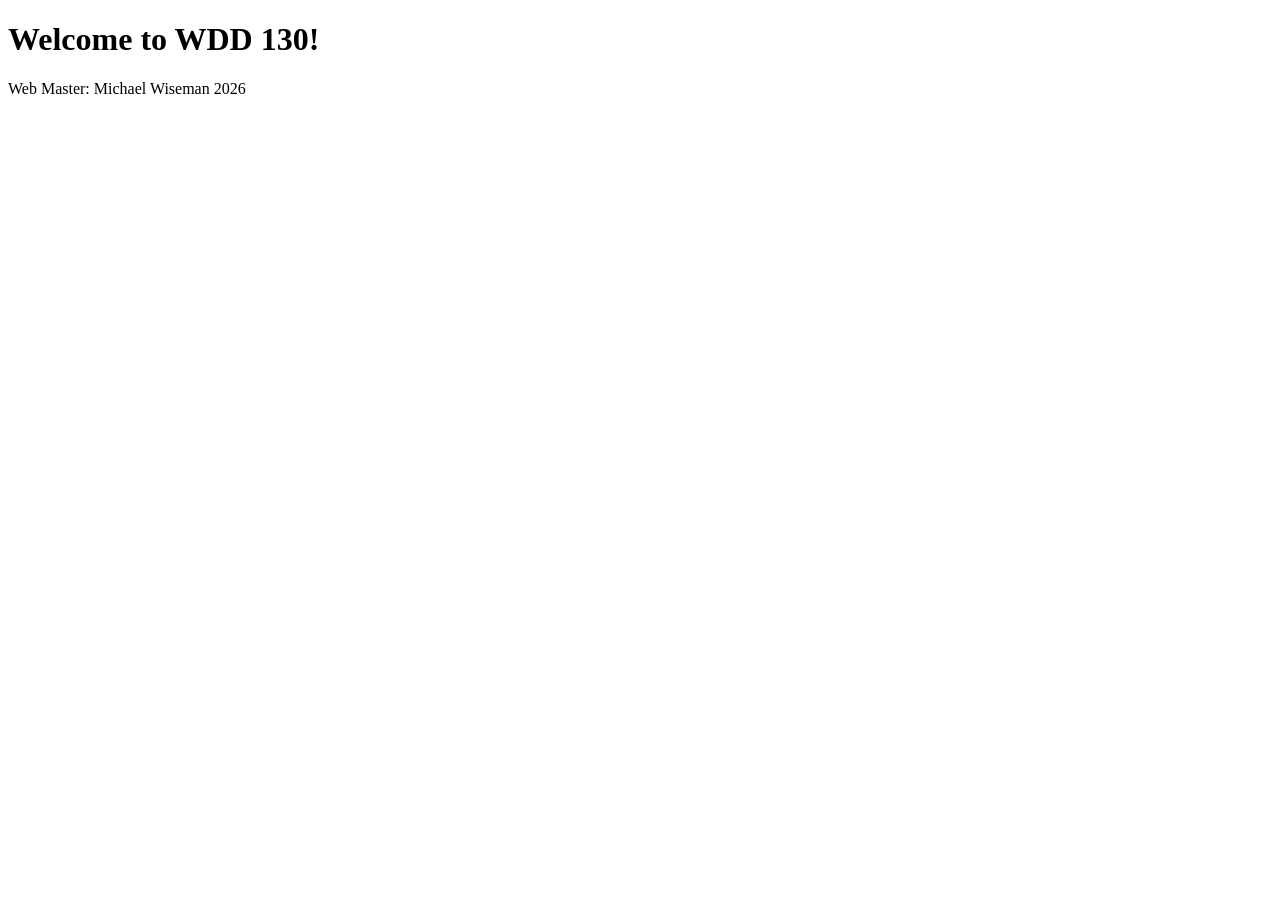
<file: index.html>
<!DOCTYPE html>
<html>
    <head>
        <meta charset="utf-8">
        <title>WDD 130 Corse Work</title>
    </head>
    <body>
        <header>
            <h1>Welcome to WDD 130!</h1>

        </header>
        <nav>

        </nav>
        <main>

        </main>
        <footer>
            <p>Web Master: Michael Wiseman 2026</p>

        </footer>
    </body>
</html>
</file>
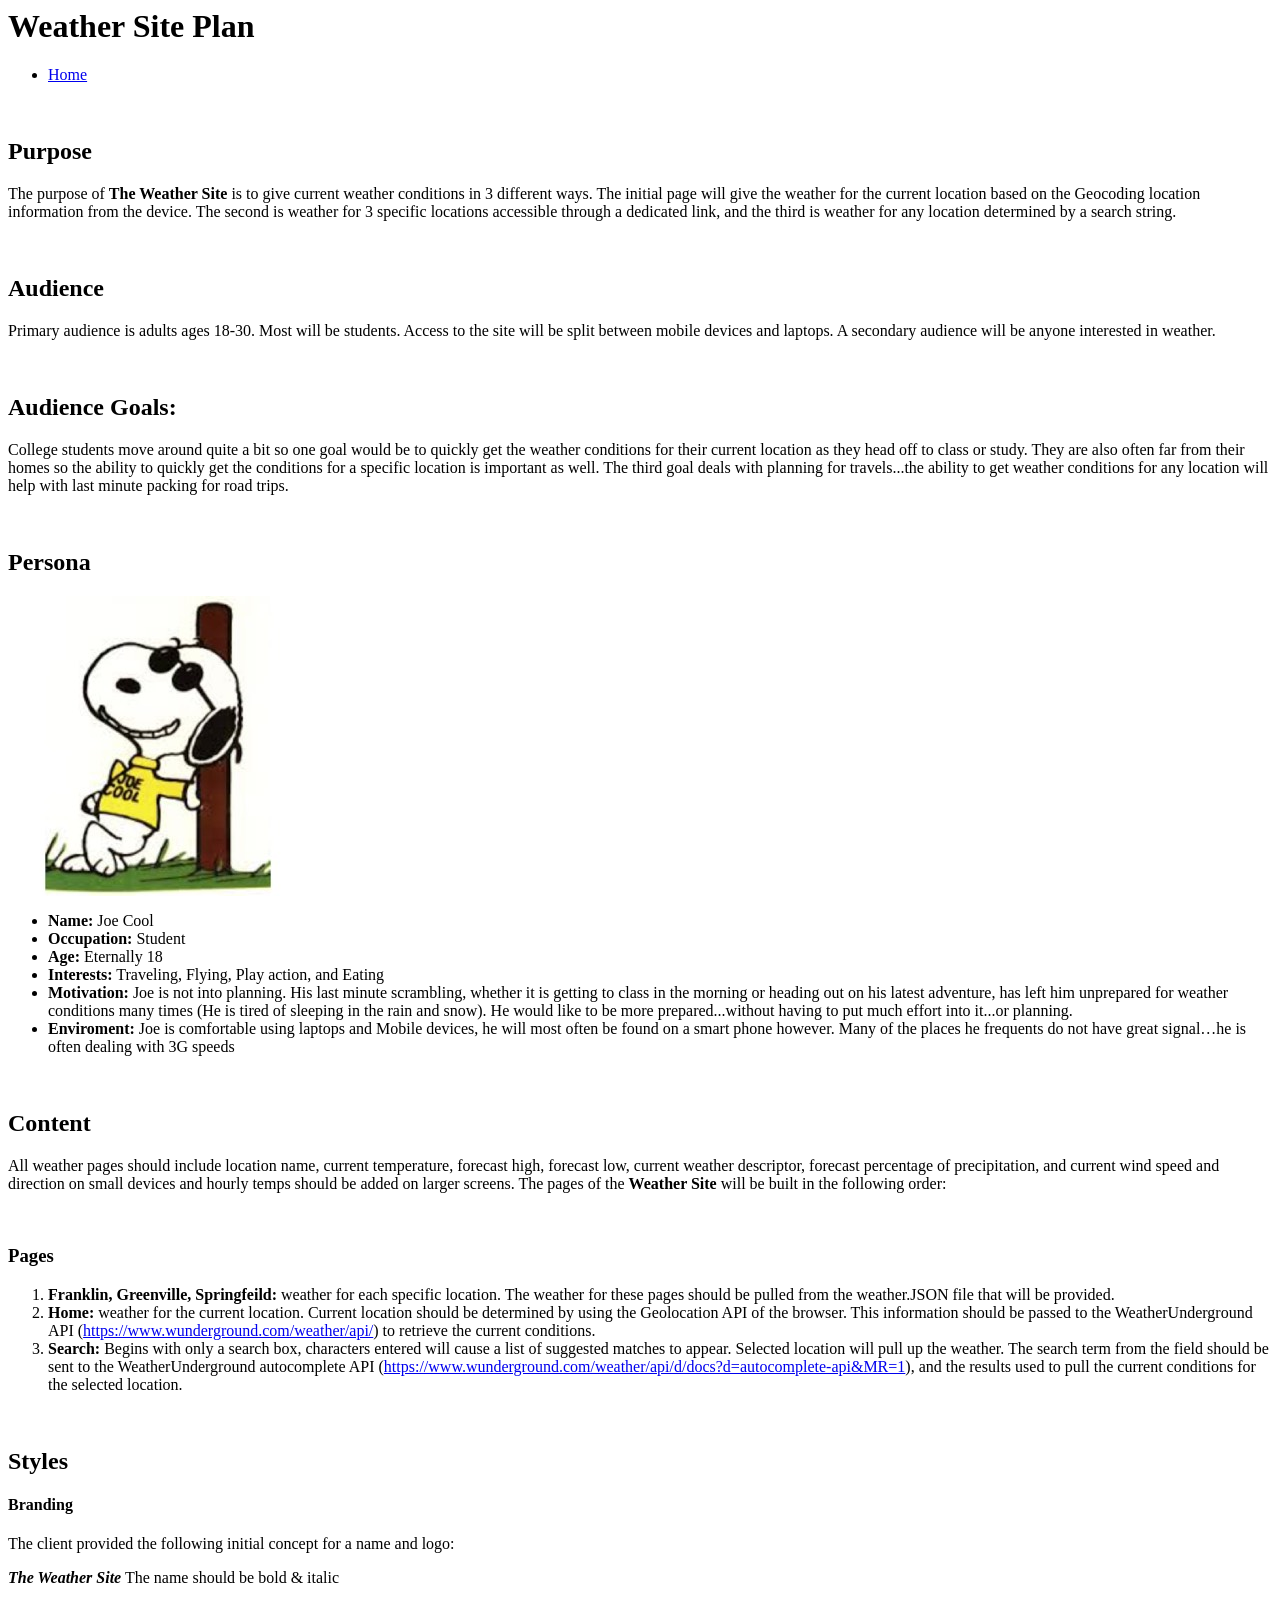
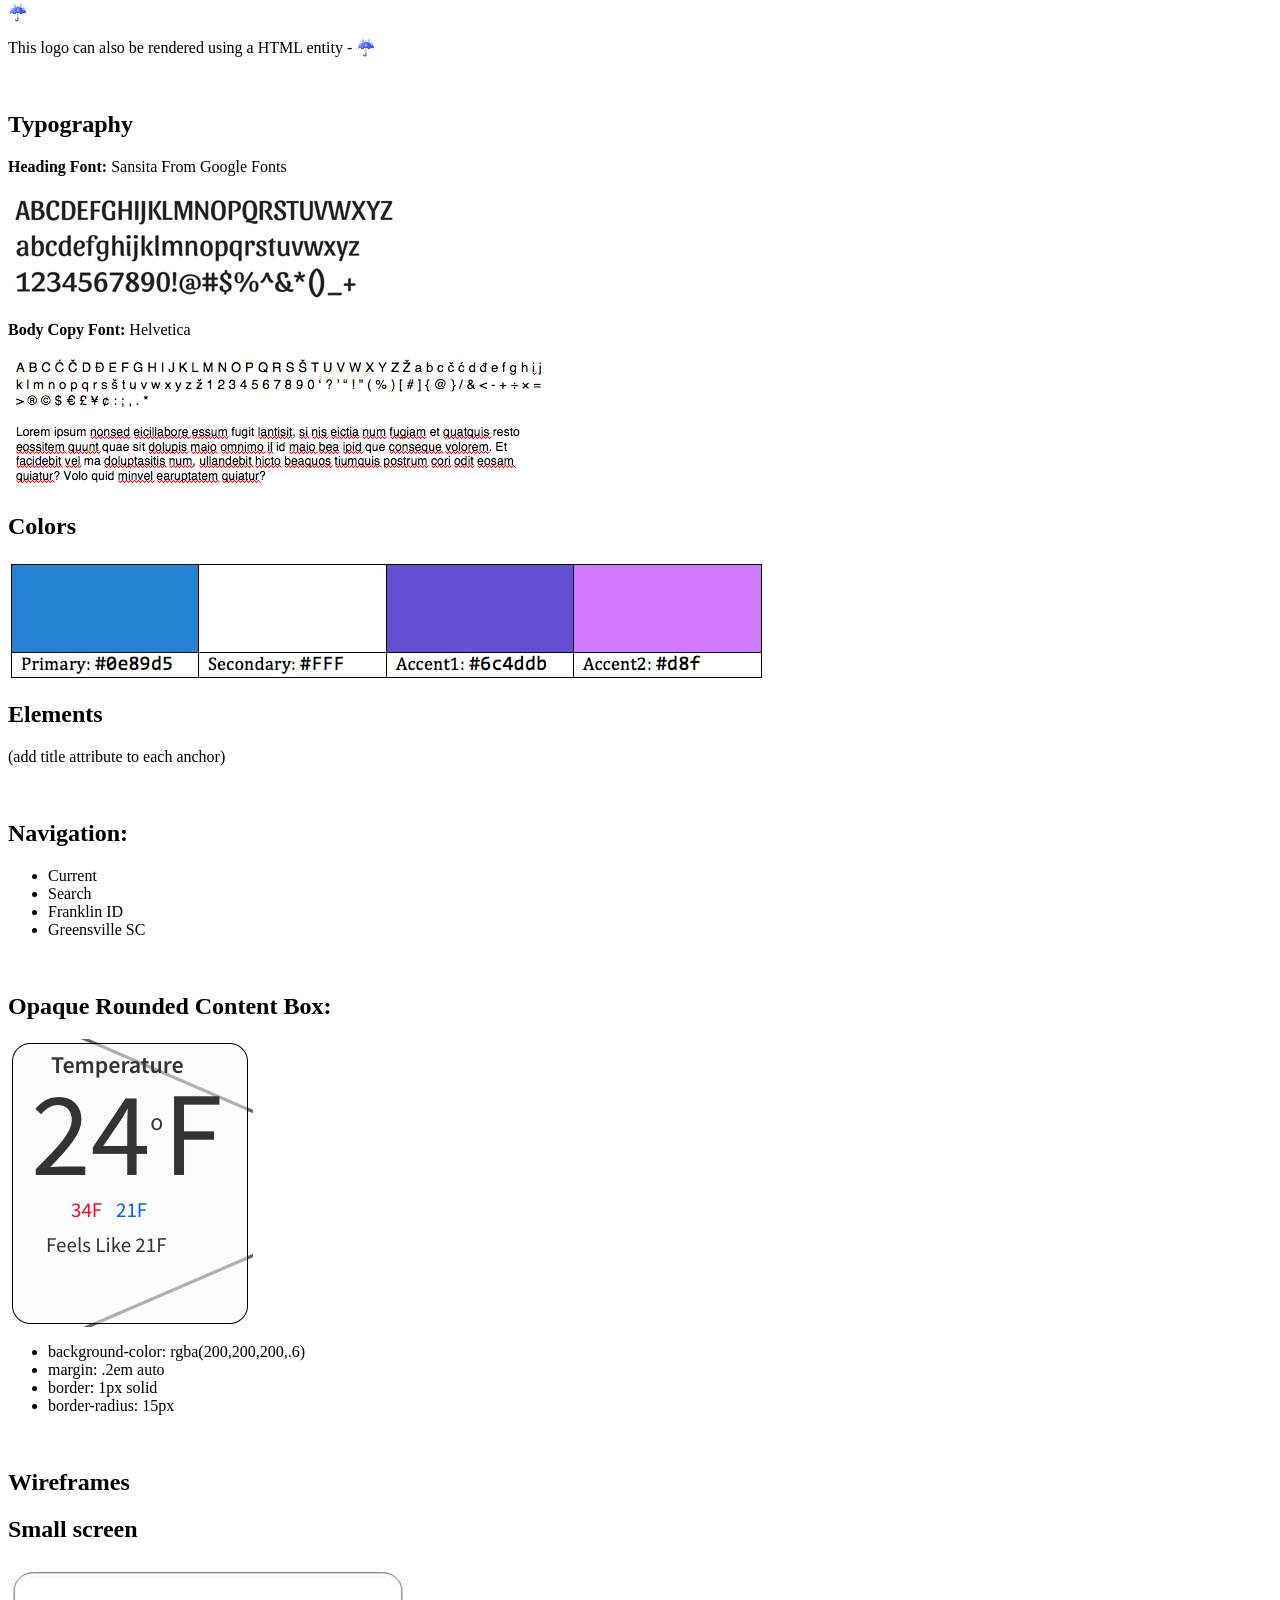
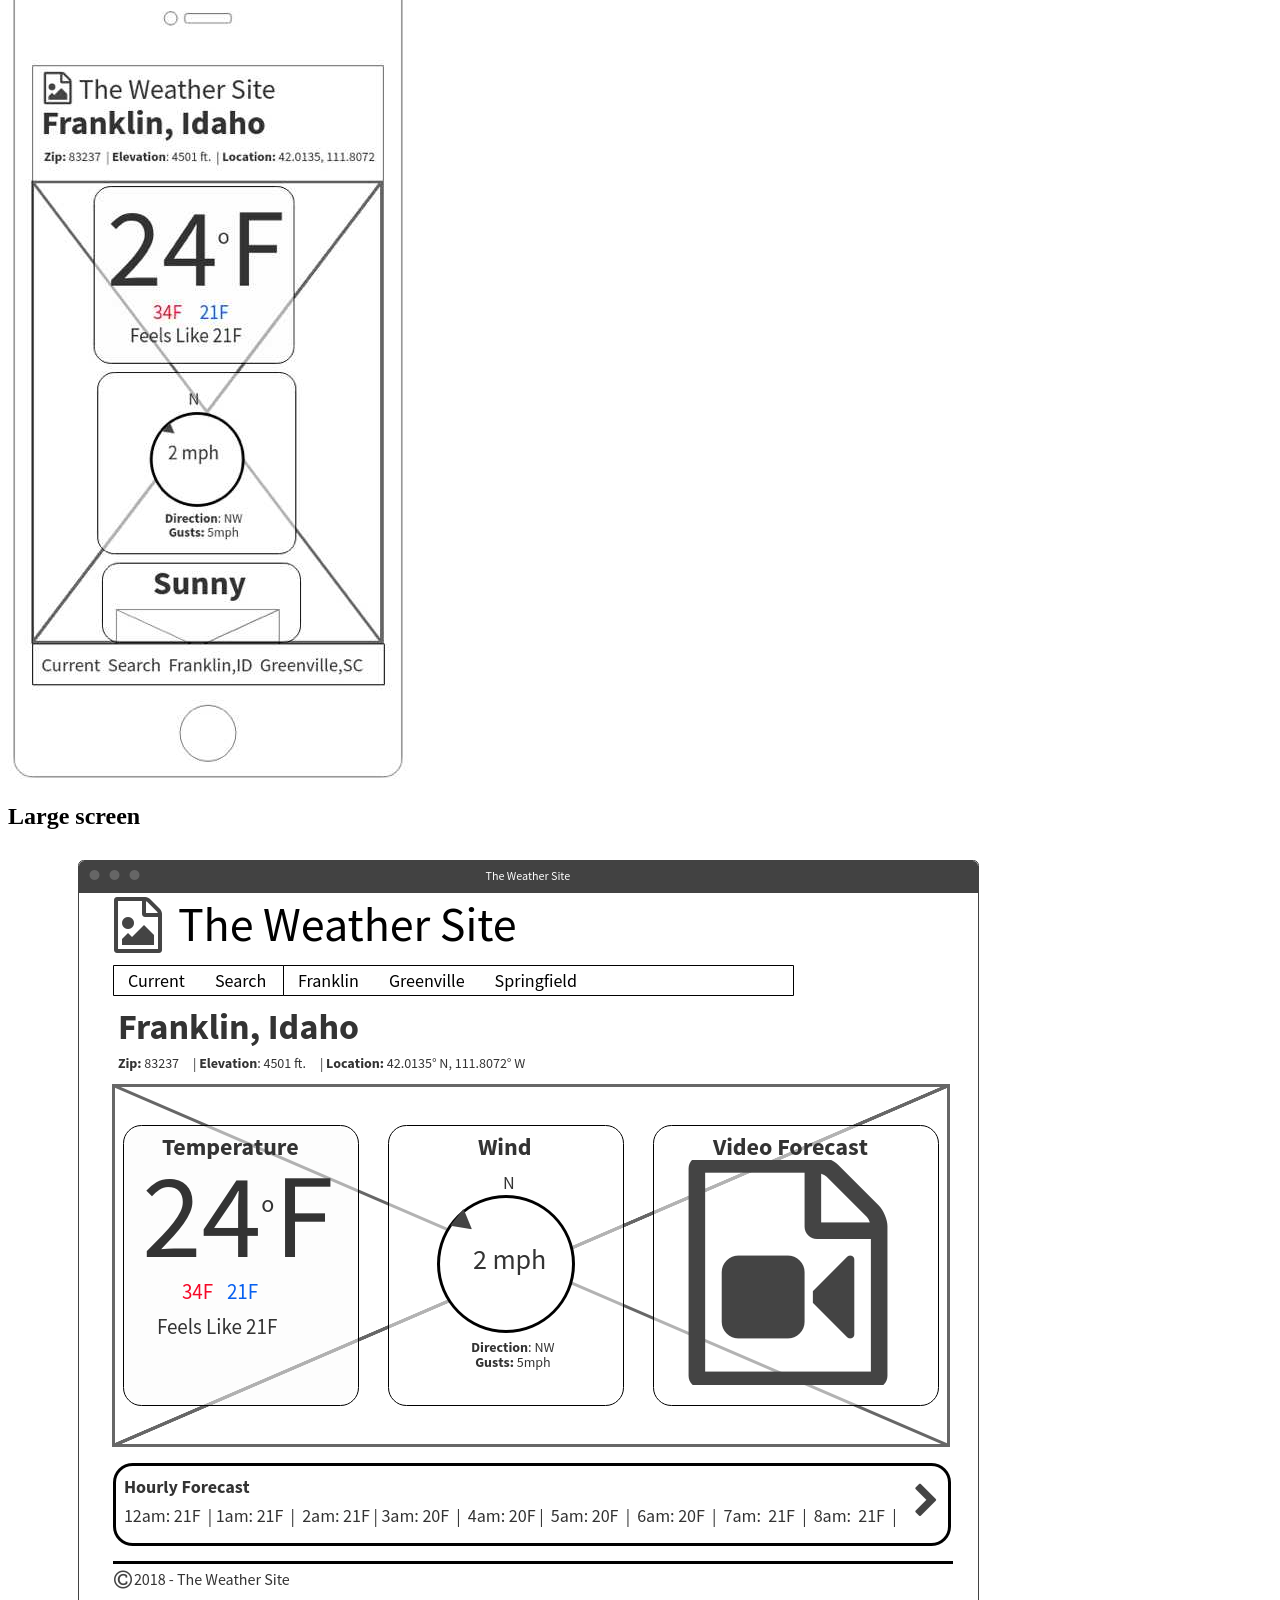
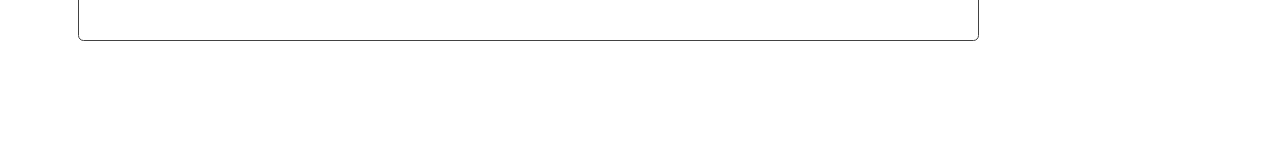
<file: home_work/index.html>
<!doctype hmtl>
<html lang="en-us">
<head>
    <title>Weather site plan</title>
    <meta charset="UTF-8">
    <meta lang="eng">
    
</head>
<body>
    <main>
        <h1>Weather Site Plan</h1>
        <nav>
            <ul>
                <li>
                    <a href="https://mcwiseman97.github.io/" class="navItem">Home</a>
                </li>
            </ul>
        </nav>
        <br>
        <h2>Purpose</h2>
        <p>The purpose of <b>The Weather Site</b> is to give current weather conditions in 3 different ways.  The initial page will give the weather for the current location based on the Geocoding location information from the device.  The second is weather for 3 specific locations accessible through a dedicated link, and the third is weather for any location determined by a search string.</p>
        <br>
        <h2>Audience</h2>
        <p>Primary audience is adults ages 18-30.  Most will be students.  Access to the site will be split between mobile devices and laptops. A secondary audience will be anyone interested in weather.</p>
        <br>
        <h2>Audience Goals:</h2>
        <p>College students move around quite a bit so one goal would be to quickly get the weather conditions for their current location as they head off to class or study. They are also often far from their homes so the ability to quickly get the conditions for a specific location is important as well.  The third goal deals with planning for travels...the ability to get weather conditions for any location will help with last minute packing for road trips.</p>
        <br>
        <h2>Persona</h2>
        <img src="https://mcwiseman97.github.io/weather/images/plan-images/cool-joe.jpg" alt="Snoopy cool joe image">
        <ul>
            <li><b>Name:</b> Joe Cool</li>
            <li><b>Occupation:</b> Student</li>
            <li><b>Age:</b> Eternally 18</li>
            <li><b>Interests:</b> Traveling, Flying, Play action, and Eating</li>
            <li><b>Motivation:</b> Joe is not into planning.  His last minute scrambling, whether it is getting to class in the morning or heading out on his latest adventure, has left him unprepared for weather conditions many times (He is tired of sleeping in the rain and snow).  He would like to be more prepared...without having to put much effort into it...or planning.</li>
            <li><b>Enviroment:</b> Joe is comfortable using laptops and Mobile devices, he will most often be found on a smart phone however.  Many of the places he frequents do not have great signal…he is often dealing with 3G speeds</li>
        </ul>
        <br>
        <h2>Content</h2>
        <p>All weather pages should include location name, current temperature, forecast high, forecast low, current weather descriptor, forecast percentage of precipitation, and current wind speed and direction on small devices and hourly temps should be added on larger screens. The pages of the <b>Weather Site</b> will be built in the following order:</p>
        <br> 
        <h3>Pages</h3>
        <ol>
            <li><b>Franklin, Greenville, Springfeild:</b> weather for each specific location. The weather for these pages should be pulled from the weather.JSON file that will be provided.</li>
            <li><b>Home:</b> weather for the current location. Current location should be determined by using the Geolocation API of the browser.  This information should be passed to the WeatherUnderground API  (<a href="https://www.wunderground.com/weather/api/">https://www.wunderground.com/weather/api/</a>) to retrieve the current conditions.</li>
            <li><b>Search:</b> Begins with only a search box, characters entered will cause a list of suggested matches to appear.  Selected location will pull up the weather. The search term from the field should be sent to the WeatherUnderground autocomplete API (<a href="https://www.wunderground.com/weather/api/d/docs?d=autocomplete-api&MR=1">https://www.wunderground.com/weather/api/d/docs?d=autocomplete-api&MR=1</a>), and the results used to pull the current conditions for the selected location.</li>
        </ol>
        <br>
        <h2>Styles</h2>
        <h4>Branding</h4>
        <p>The client provided the following initial concept for a name and logo:</p>
        <p><b><i>The Weather Site</i></b> The name should be bold & italic</p>
        <p>&#9748;</p>
        <p>This logo can also be rendered using a HTML entity - &#9748;</p>
        <br>
        <h2>Typography</h2>
        <p><b>Heading Font:</b> Sansita From Google Fonts</p>
        <img src="https://mcwiseman97.github.io/weather/images/plan-images/sanita-alphabet.jpg" alt="Sanita - Alphabet image">
        <p><b>Body Copy Font:</b> Helvetica</p>
        <img src="https://mcwiseman97.github.io/weather/images/plan-images/helvetica-alphabet.png" alt="Helvetica - Alphabet image">
        <br>
        <h2>Colors</h2>
        <img src="https://mcwiseman97.github.io/weather/images/plan-images/color-swatches.jpeg" alt="Color Scheme image">
        <br>
        <h2>Elements</h2>
        <p>(add title attribute to each anchor)</p>
        <br>
        <h2>Navigation:</h2>
        <ul>
            <li>Current</li>
            <li>Search</li>
            <li>Franklin ID</li>
            <li>Greensville SC</li>
        </ul>
        <br>
        <h2>Opaque Rounded Content Box:</h2>
        <img src="https://mcwiseman97.github.io/weather/images/plan-images/weather-tile.png" alt="Temp Box image">
        <ul>
            <li>background-color: rgba(200,200,200,.6)</li>
            <li>margin: .2em auto</li>
            <li>border: 1px solid</li>
            <li>border-radius: 15px</li>
        </ul>
        <br>
        <h2>Wireframes</h2>
        <h2>Small screen</h2>
        <img src="https://mcwiseman97.github.io/weather/images/plan-images/wireframe-small.png" alt="Small screen Wireframe image">
        <h2>Large screen</h2>
        <img src="https://mcwiseman97.github.io/weather/images/plan-images/wireframe-large.png" alt="Large device wireframe image">

    </main>
</body>
</html>
</file>
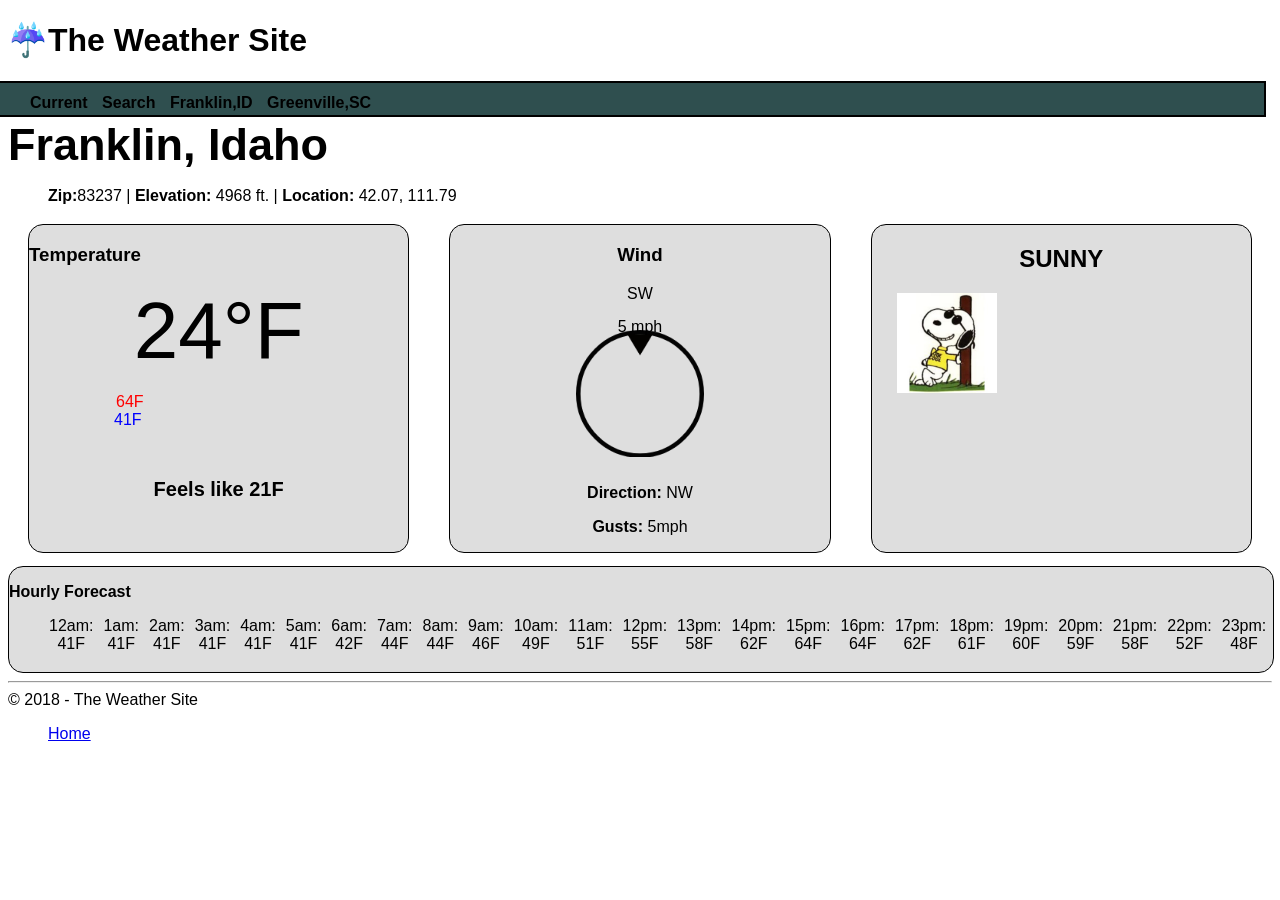
<file: weather/index.html>
<!DOCTYPE html>
<html lang="en-us">
    <head>
        <title>The Weather Site</title>
        <meta charset="UTF-8">
        <meta name="viewport" content="width=device-width">
        <meta name="author" content="Michael Wiseman">
        <meta name="description" content="Franklin Weather Page">
        <link href="https://fonts.googleapis.com/css?family=Sansita" rel="stylesheet">
        <link rel="stylesheet" href="https://mcwiseman97.github.io/weather/css/style.css">
        <script src="https://mcwiseman97.github.io/weather/scripts/script.js"></script>

    </head>
    <body>
            <header>
               <h1 id="page-name"><span id="icon">&#9748;</span>The Weather Site</h1>
            </header> 
            <nav id="navBar">
                <ul>
                    <li>
                        <a href="" class="navItem">Current</a>
                    </li>
                    <li id="verticle-rule">
                        <a href="" class="navItem">Search</a>
                    </li>
                    <!-- <div id="width"></div> -->
                    <li>
                        <a href="" class="navItem">Franklin,ID</a>
                    </li>
                    <li>
                        <a href="" class="navItem">Greenville,SC</a>
                    </li>

                </ul>
                    
            </nav> 
            <main>
                <h2 id="frank-page"><b>Franklin, Idaho</b></h2>
                <section id="local-info">
                    <ul>
                        <li><b>Zip:</b>83237 |</li>
                        <li><b>Elevation:</b> 4968 ft. |</li>
                        <li><b>Location:</b> 42.07, 111.79</li>
                    </ul>
                </section>

                <section id="contain-display-box">

                    <section id="temp-box" class="display-box">
                        <h3><b>Temperature</b></h3>
                        <p id="maintempsize">24&#176;F</p> 
                        <ul id="temp-highlow">
                            <li id="high">64F</li>
                            <li id="low">41F</li>
                        </ul>
                        <h5 id="feels">Feels like 21F</h5>                     
                    </section>
                    <section id="wind-box" class="display-box">
                        <h3>Wind</h3>
                        <p>SW</p>
                        <section id="circle">
                            <p>5 mph</p>    
                        </section>
                        <p><b>Direction:</b> NW</p>
                        <p><b>Gusts:</b> 5mph</p>
                    </section>

                    <section id="vid-box" class="display-box">
                        <h2 id="weather-type">SUNNY</h2>
                        <img src="https://mcwiseman97.github.io/weather/images/plan-images/cool-joe.jpg" alt="Video holder" id="dog">
                    </section>

                    </section>
                    <section  id="hourly-block" class="display-box">
                        <p><b>Hourly Forecast</b></p>
                        <ul>
                            <li> 12am: 41F </li>
                            <li> 1am: 41F </li>
                            <li> 2am: 41F </li>
                            <li> 3am: 41F </li>
                            <li> 4am: 41F </li>
                            <li> 5am: 41F </li>
                            <li> 6am: 42F </li>
                            <li> 7am: 44F </li>
                            <li> 8am: 44F </li>
                            <li> 9am: 46F </li>
                            <li> 10am: 49F </li>
                            <li> 11am: 51F </li>
                            <li> 12pm: 55F </li>
                            <li> 13pm: 58F </li>
                            <li> 14pm: 62F </li>
                            <li> 15pm: 64F </li>
                            <li> 16pm: 64F </li>
                            <li> 17pm: 62F </li>
                            <li> 18pm: 61F </li>
                            <li> 19pm: 60F </li>
                            <li> 20pm: 59F </li>
                            <li> 21pm: 58F </li>
                            <li> 22pm: 52F </li>
                            <li >23pm: 48F </li>
                        </ul>
                    </section>
               


                <hr>

            </main>
            
        <footer>&copy; 2018 - The Weather Site
            <ul>
                <a href="https://mcwiseman97.github.io/">Home</a>
            </ul>
        </footer>
    </body>
</html>
</file>
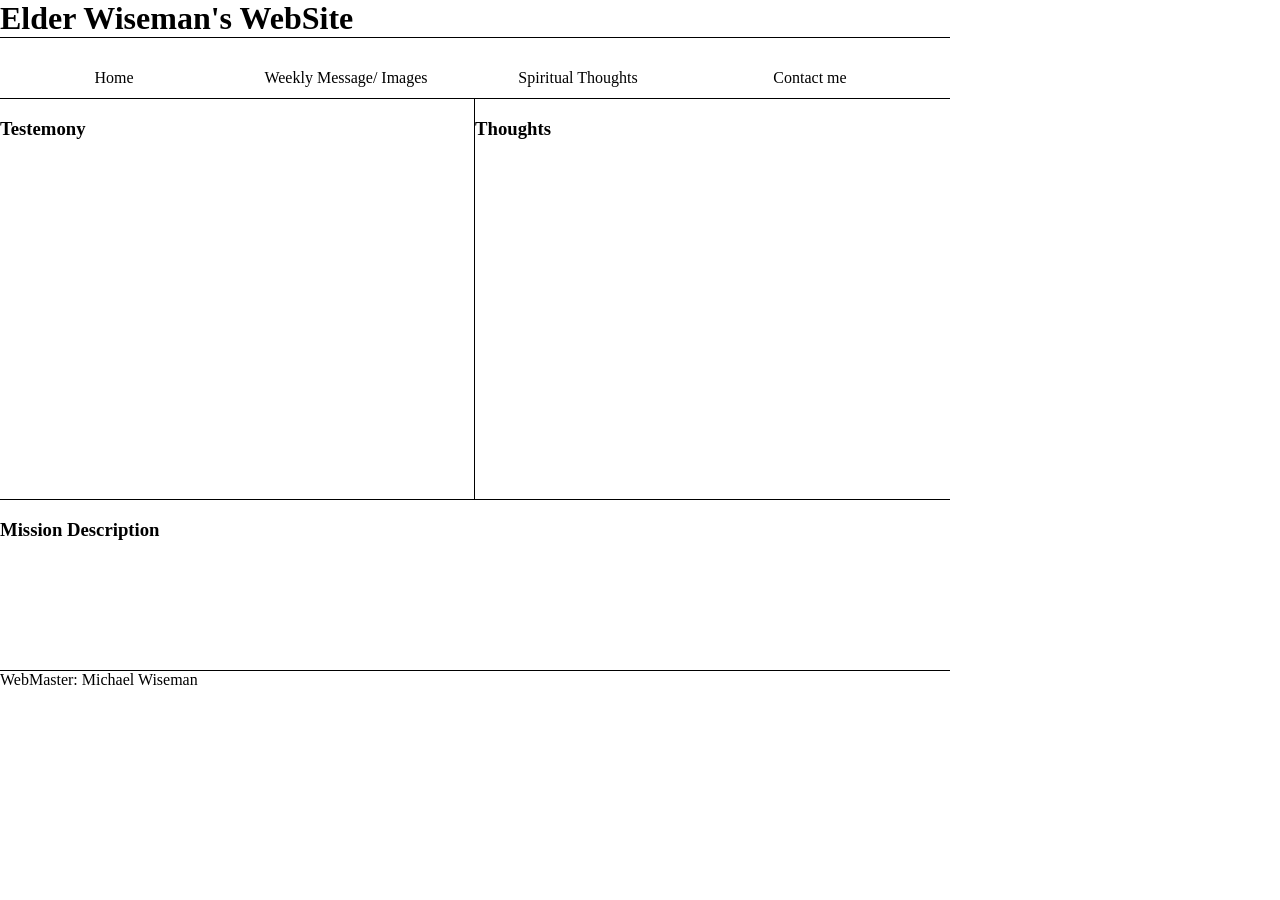
<file: personal_projects/First Project/index.html>
<!DOCTYPE html>
<html lang="en">

<head>
    <meta charset="UTF-8">
    <meta name="viewport" content="width=device-width, initial-scale=1.0">
    <meta http-equiv="X-UA-Compatible" content="ie=edge">
    <link rel="stylesheet" href="./css/style.css">
    <title>Project One</title>
</head>

<body>
    <container>
        <header id="head">
            <h1>Elder Wiseman's WebSite</h1>
        </header>
        <nav id="nav">
            <ul>
                <li class="nav-size">Home</li>
                <li class="nav-size">Weekly Message/ Images</li>
                <li class="nav-size">Spiritual Thoughts</li>
                <li class="nav-size">Contact me</li>
            </ul>
        </nav>
        <main id="main">
            <section id="secOne" class="sections">
                <h3>Testemony</h3>
            </section>
            <section id="secTwo" class="sections">
                <h3>Thoughts</h3>
            </section>
            <section id="secThree">
                <h3>Mission Description</h3>
            </section>
        </main>
        <footer id="footer">
            <p id="foot-margin">WebMaster: Michael Wiseman</p>
        </footer>
    </container>
</body>

</html>
</file>
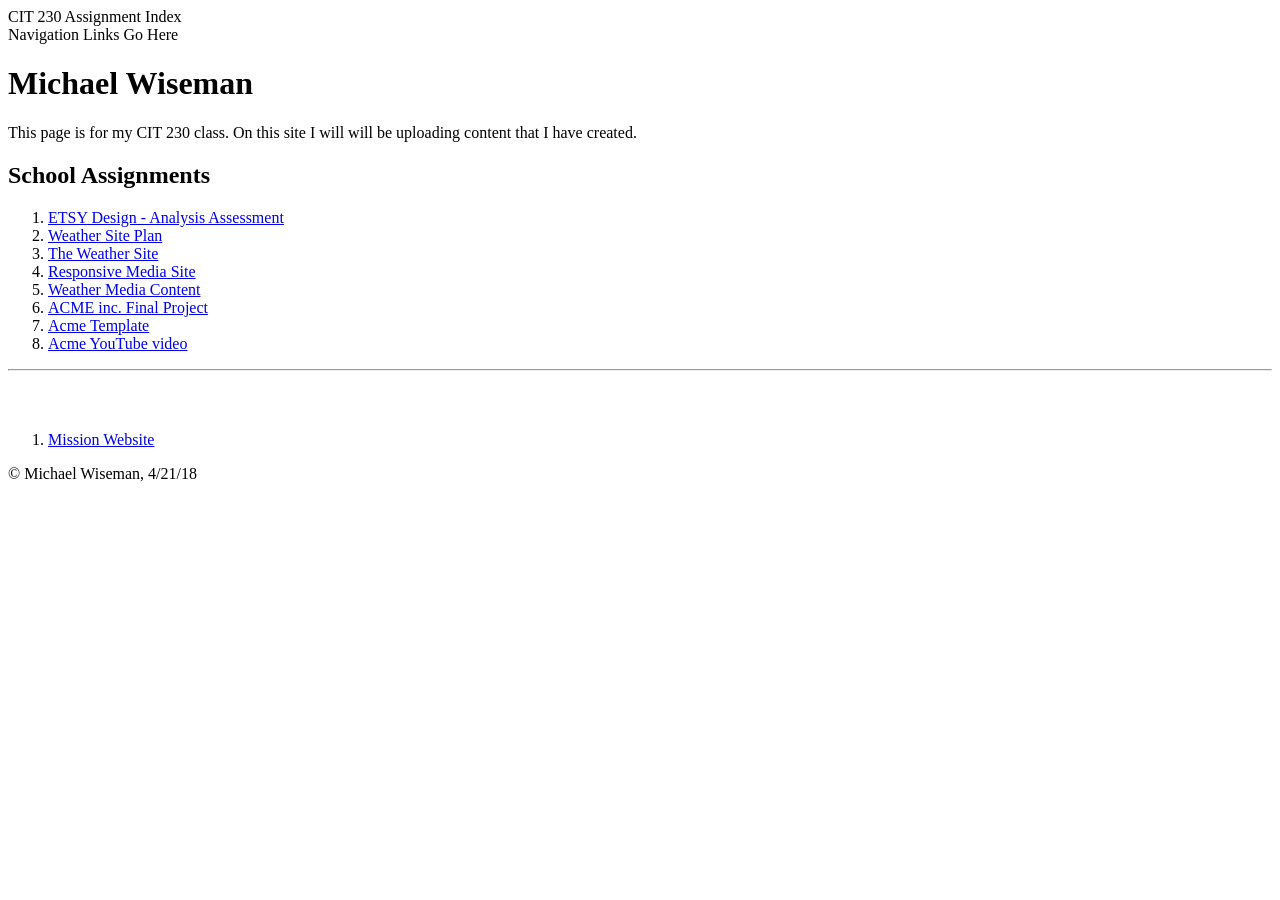
<file: indexOLD.html>
<!doctype html>
<html lang="en-us">
 <head>
  <meta charset="utf-8">
  <title>Home | mcwiseman97.github.io</title>
  <meta name="viewport" content="width=device-width">
  <meta name="author" content="Michael Wiseman">
  <meta name="description" content="CIT 230 Assignment Index">
 </head> 
 <body>
  <header>CIT 230 Assignment Index</header>
  <nav>Navigation Links Go Here</nav>
  <main>
   <h1>Michael Wiseman</h1>
   <p>This page is for my CIT 230 class. On this site I will will be uploading content that I have
       created.
   </p>
   <h2>School Assignments</h2> 
   <ol>
        <li><a href="https://mcwiseman97.github.io/home_work/etsy_breakdown/etsy_breakdown.html" title="Read the Design Analysis document">ETSY Design - Analysis Assessment</a></li>
        <li><a href="https://mcwiseman97.github.io/home_work/index.html" title="Weather Site Plan">Weather Site Plan</a></li>
        <li><a href="https://mcwiseman97.github.io/weather/index.html">The Weather Site</a></li>
        <li><a href="https://mcwiseman97.github.io/home_work/responsive_media/index.html">Responsive Media Site</a></li>
        <li><a href="https://mcwiseman97.github.io/home_work/weather-media-content.html">Weather Media Content</a></li>
        <li><a href="./acme/index.html">ACME inc. Final Project</a></li>
        <li><a href="./acme/acme-template.html">Acme Template</a></li>
        <li><a href="https://youtu.be/nYAmcrJtJxM">Acme YouTube video</a></li>
   </ol>
   <hr>
   <br>
   <br>
   <ol>
       <li><a href="/personal_projects/First Project/index.html">Mission Website</a></li>
   </ol>
  </main>
  <footer>
   <p>&copy; Michael Wiseman, 4/21/18</p> 
  </footer>
 </body>
</html>
</file>
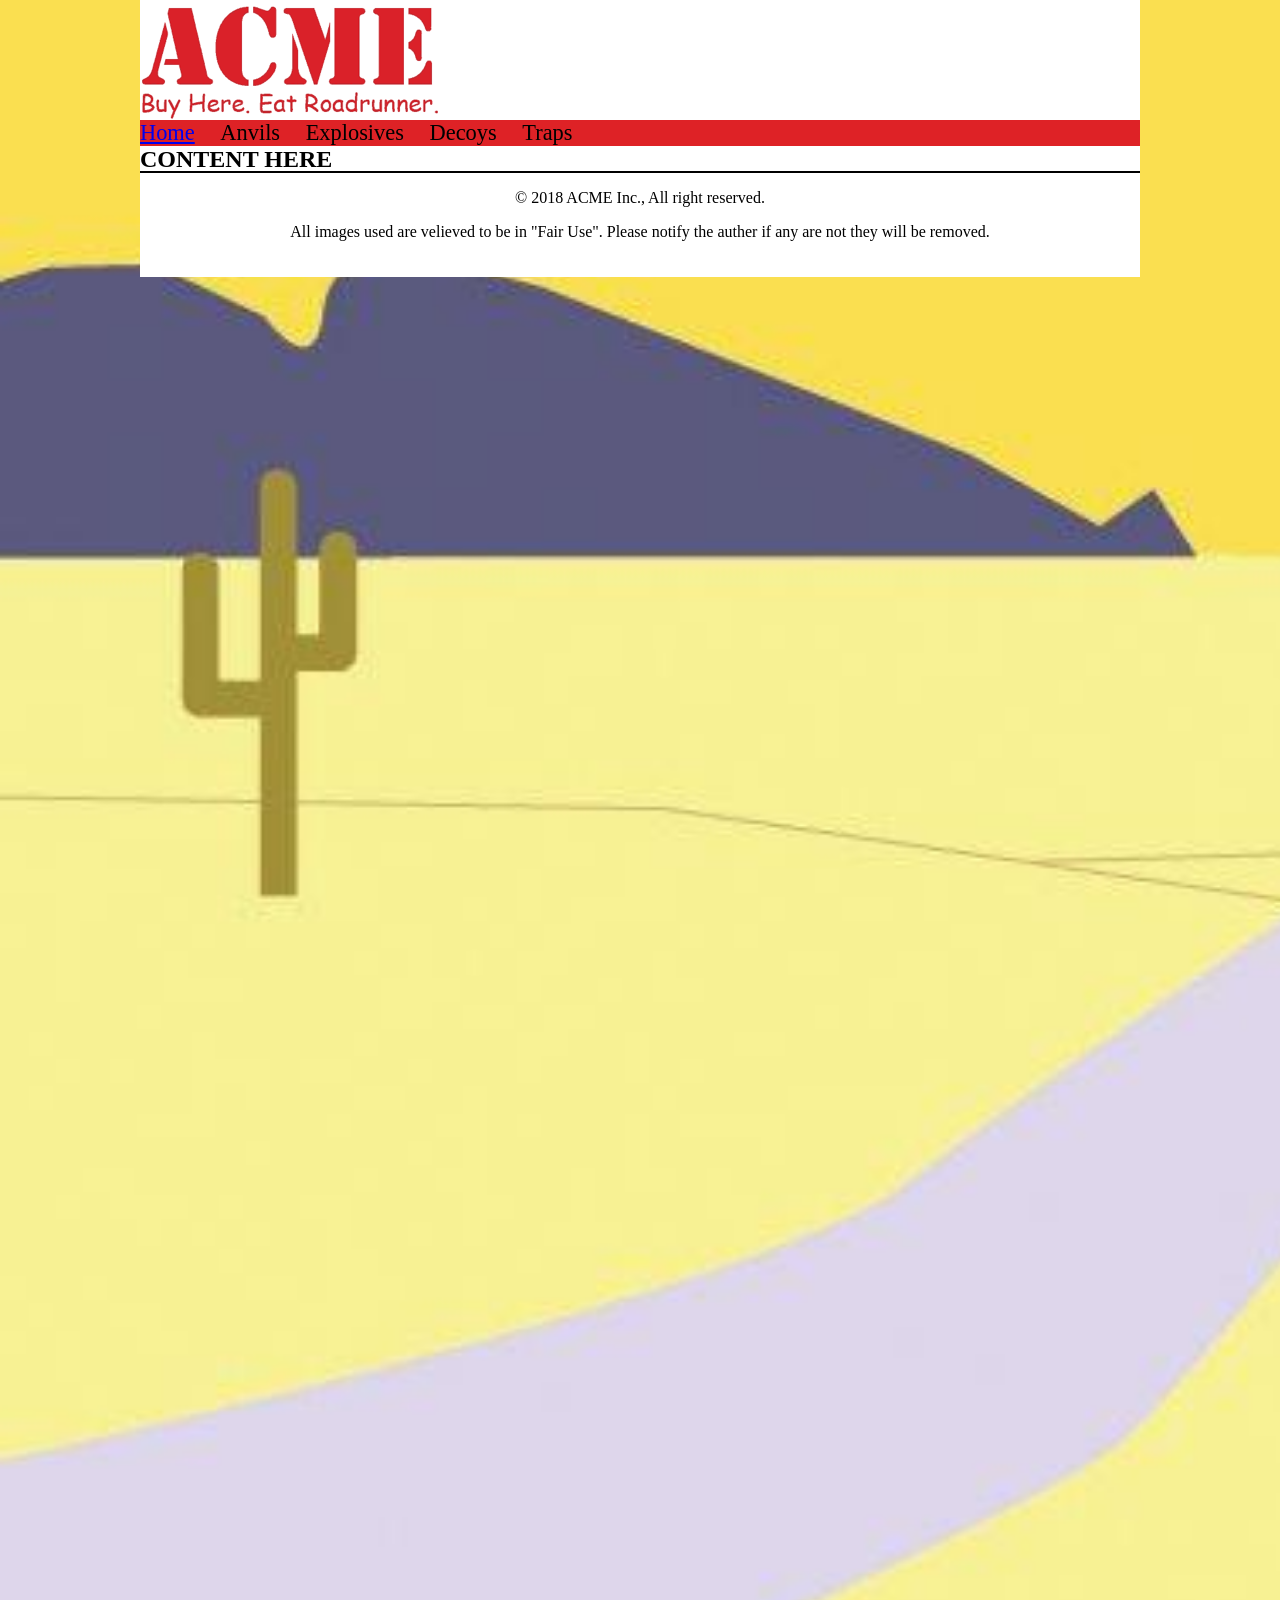
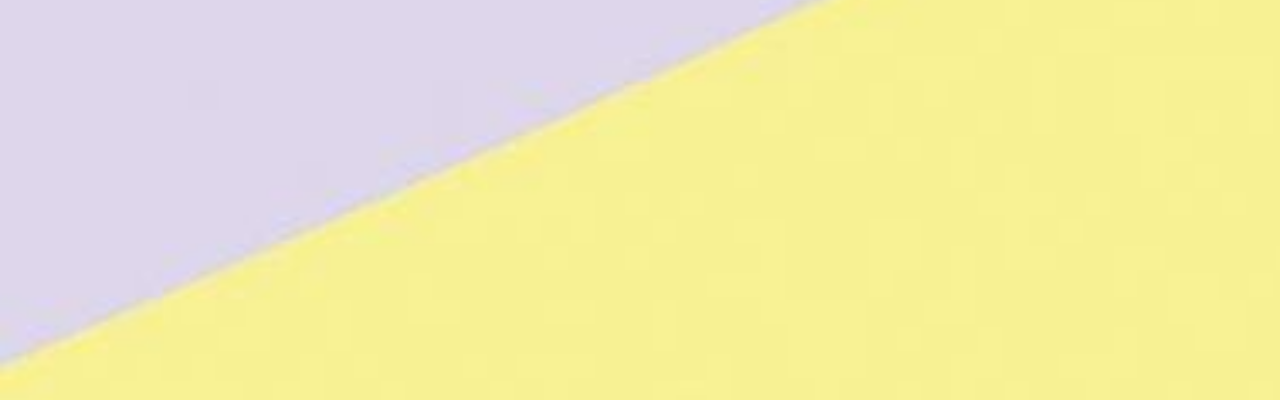
<file: acme/acme-template.html>
<!DOCTYPE html>
<html lang="en">
    <head>
        <title>ACME inc.</title>
        <meta charset="utf-8">
        <link rel="stylesheet" href="css/style.css">
    </head>
    <body id="body" onload="navImport()">
        <header></header>
        <nav id="nav-bar">
            <ul>
                <li onclick="changeHomeClass()" id="nameHome"><a href="https://mcwiseman97.github.io">Home</a></li>
                <li onclick="changeAnvilClass()" id="nameAnvils">Anvils</li>
                <li onclick="changeExplosivesClass()" id="nameExplosives">Explosives</li>
                <li onclick="changeDecoysClass()" id="nameDecoys">Decoys</li>
                <li onclick="changeTrapsClass()" id="nameTraps">Traps</li>
            </ul>
        </nav>
        <main>
            <section id="home">
                <h1 class="welcome">CONTENT HERE</h1>
        <footer id="footer">
            <hr>
            <section id="centerFooter">
                <p>&copy; 2018 ACME Inc., All right reserved.</p>
                <p>All images used are velieved to be in "Fair Use". Please notify the auther if any are not they will be removed.</p>
            </section>
        </footer>

    </body>
</html>
</file>
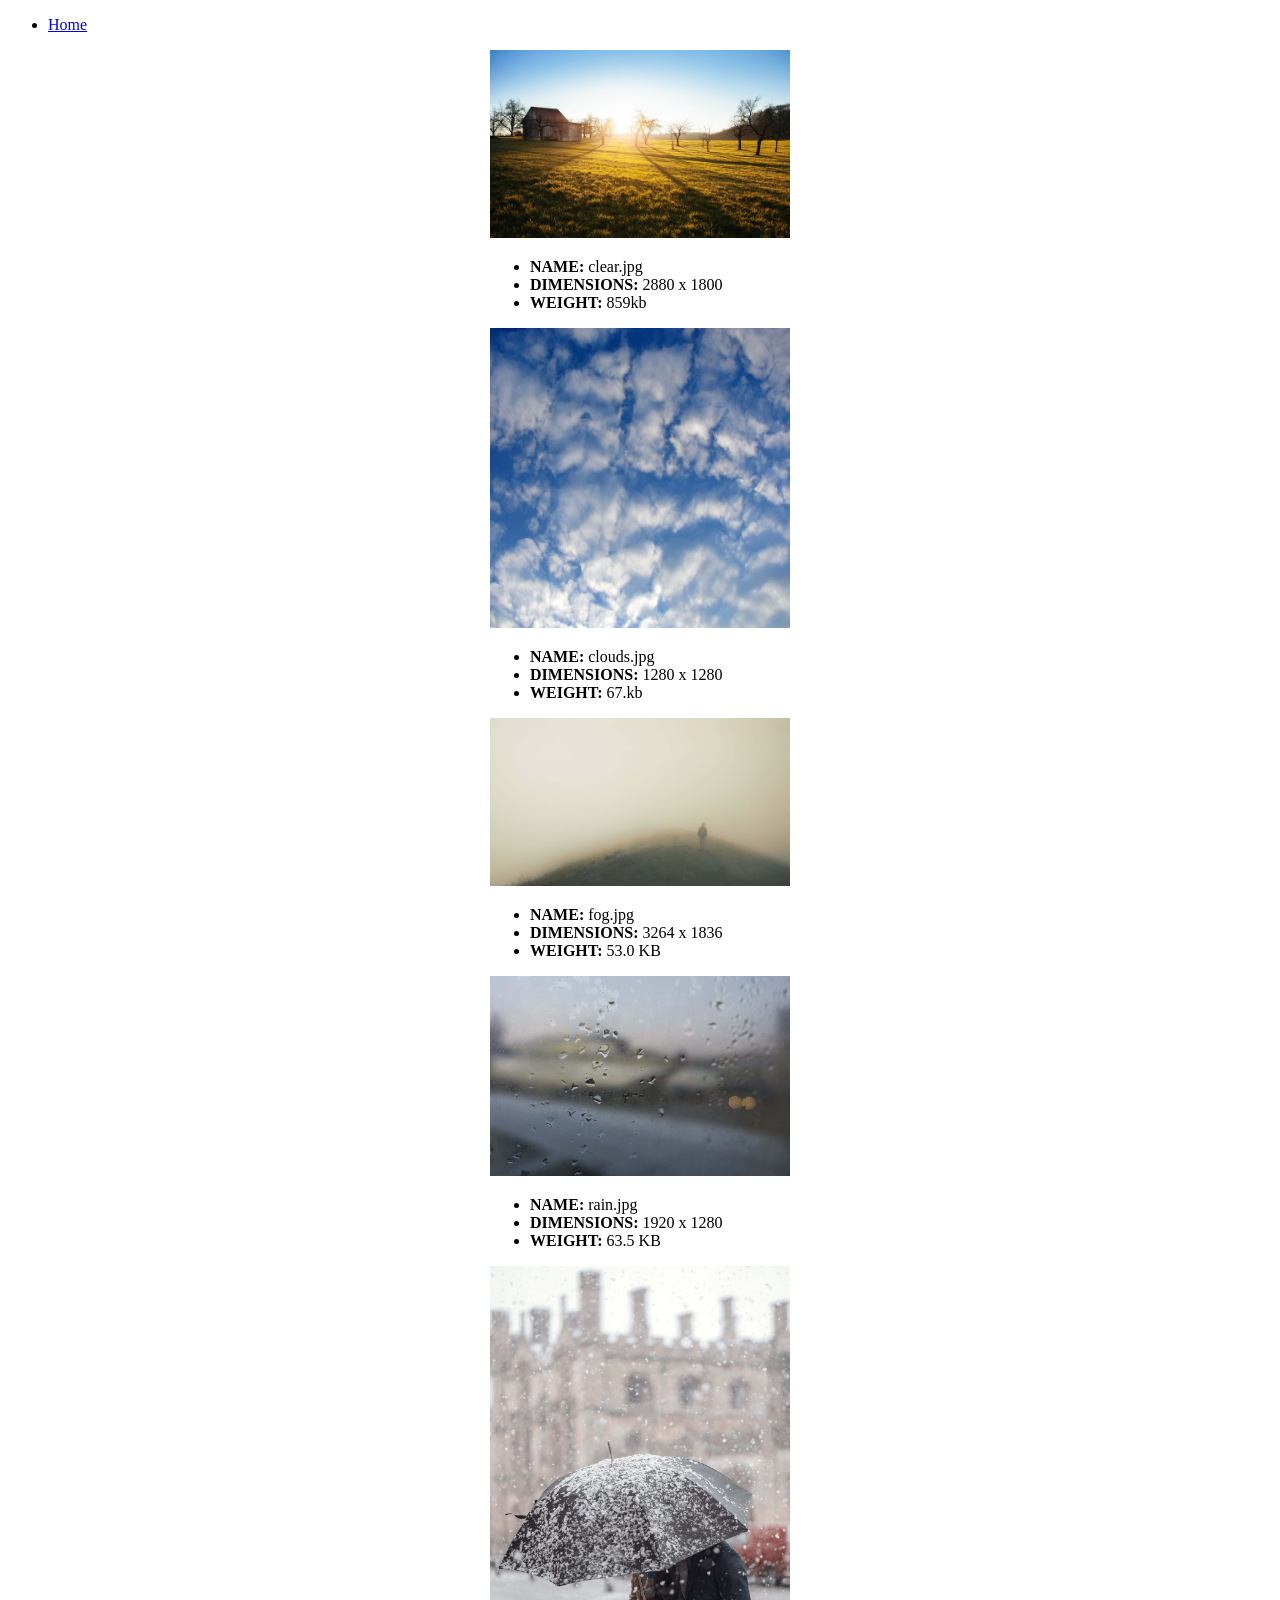
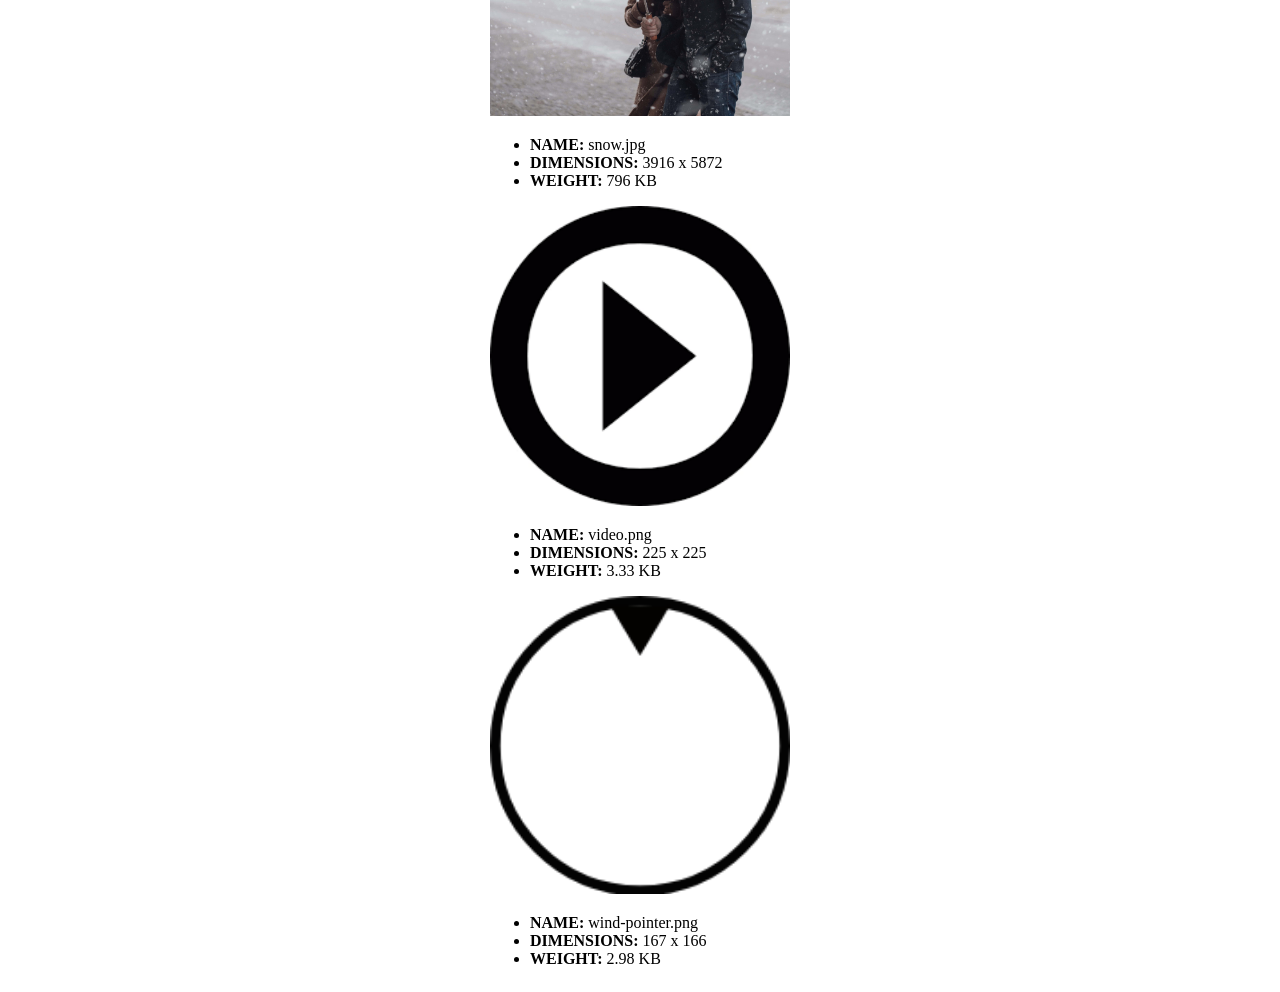
<file: home_work/weather-media-content.html>
<!DOCTYPE html>
<html lang="en">
    <head>
        <title>Weather Media Content</title>
        <meta charset="utf-8">
        <meta name="viewport" content="width=device-width">
        <meta http-equiv="x-ua-compatible" content="ie=edge">
        <style>
            img{
                width: 300px;
            }
            main{
                display: flex;
                align-items: center;
                justify-content: center;
                flex-direction: column;
            }
        </style>
    </head>
    <body>
        <nav>
            <ul>
                <li><a href="https://mcwiseman97.github.io/">Home</a></li>
            </ul>
        </nav>
        <main>
            <section class="containers">
                <img src="https://mcwiseman97.github.io\weather\images\weather-images\clear.jpg" alt="Image of clear skys">
                <ul>
                    <li><strong>NAME:</strong> clear.jpg</li>
                    <li><strong>DIMENSIONS:</strong> 2880 x 1800</li>
                    <li><strong>WEIGHT:</strong> 859kb</li>
                </ul>
            </section>

            <section class="containers">
                <img src="https://mcwiseman97.github.io\weather\images\weather-images\clouds.jpg" alt="Image of cloudy skys">
                <ul>
                    <li><strong>NAME:</strong> clouds.jpg</li>
                    <li><strong>DIMENSIONS:</strong> 1280 x 1280</li>
                    <li><strong>WEIGHT:</strong> 67.kb</li>
                </ul>
            </section>

            <section class="containers">
                <img src="https://mcwiseman97.github.io\weather\images\weather-images\fog.jpg" alt="Image of foggy skys">
                <ul>
                    <li><strong>NAME:</strong> fog.jpg</li>
                    <li><strong>DIMENSIONS:</strong> 3264 x 1836</li>
                    <li><strong>WEIGHT:</strong> 53.0 KB</li>
                </ul>
            </section>

            <section class="containers">
                <img src="https://mcwiseman97.github.io\weather\images\weather-images\rain.jpg" alt="Image of rain skys">
                <ul>
                    <li><strong>NAME:</strong> rain.jpg</li>
                    <li><strong>DIMENSIONS:</strong> 1920 x 1280</li>
                    <li><strong>WEIGHT:</strong> 63.5 KB</li>
                </ul>
            </section>

            <section class="containers">
                <img src="https://mcwiseman97.github.io\weather\images\weather-images\snow.jpg" alt="Image of snowy skys">
                <ul>
                    <li><strong>NAME:</strong> snow.jpg</li>
                    <li><strong>DIMENSIONS:</strong> 3916 x 5872</li>
                    <li><strong>WEIGHT:</strong> 796 KB</li>
                </ul>
            </section>

            <section class="containers">
                <img src="https://mcwiseman97.github.io\weather\images\weather-images\video.png" alt="Image of play video button">
                <ul>
                    <li><strong>NAME:</strong> video.png</li>
                    <li><strong>DIMENSIONS:</strong> 225 x 225</li>
                    <li><strong>WEIGHT:</strong> 3.33 KB</li>
                </ul>
            </section>
            <section class="containers">
                <img src="https://mcwiseman97.github.io\weather\images\weather-images\wind-pointer.png" alt="Image of wind direction pointer">
                <ul>
                    <li><strong>NAME:</strong> wind-pointer.png</li>
                    <li><strong>DIMENSIONS:</strong> 167 x 166</li>
                    <li><strong>WEIGHT:</strong> 2.98 KB</li>
                </ul>
            </section>
        </main>
    </body>
</html>
</file>
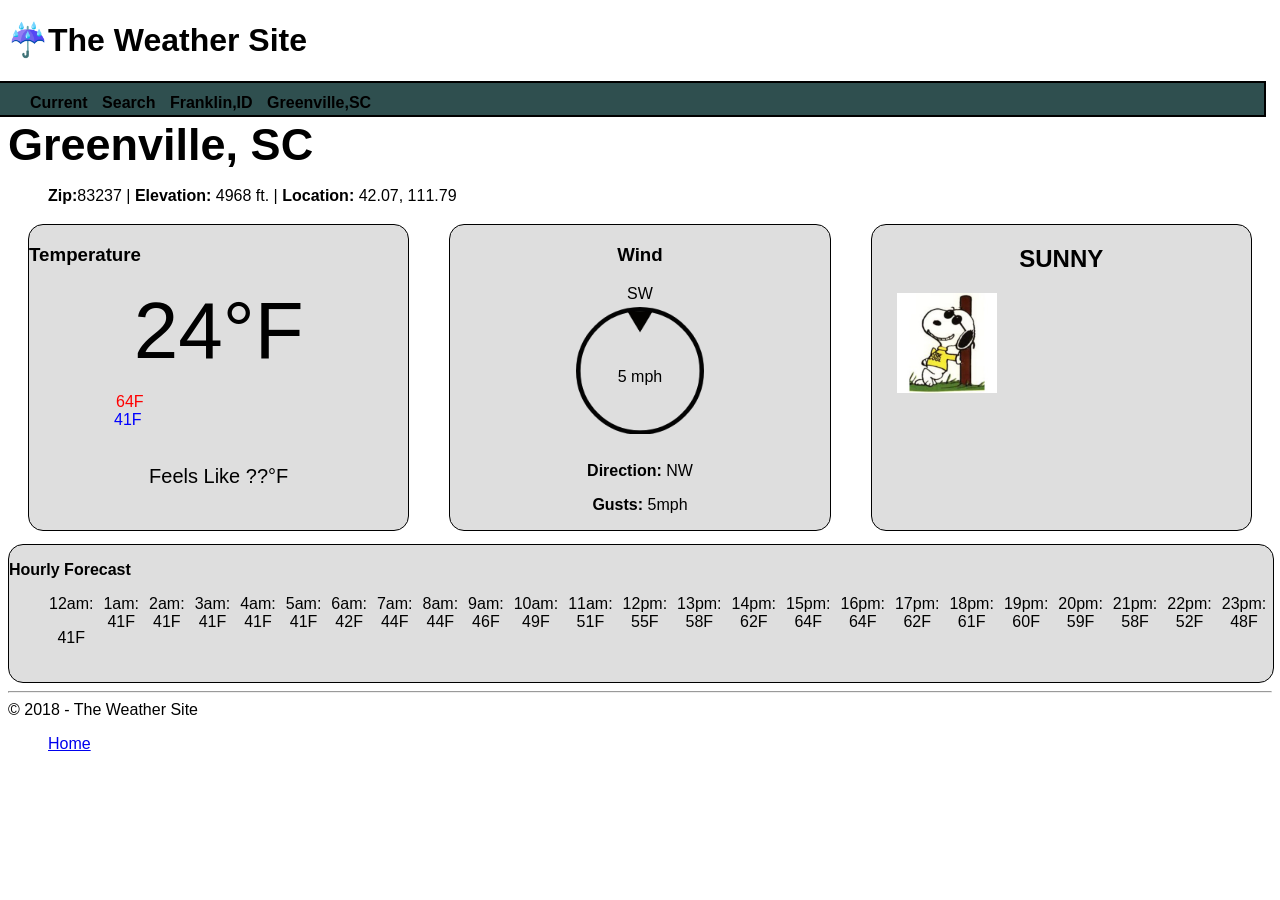
<file: weather/greenville.html>
<!DOCTYPE html>
<html lang="en-us">

<head>
    <title>The Weather Site</title>
    <meta charset="UTF-8">
    <meta name="viewport" content="width=device-width">
    <meta name="author" content="Michael Wiseman">
    <meta name="description" content="Franklin Weather Page">
    <link href="https://fonts.googleapis.com/css?family=Sansita" rel="stylesheet">
    <link rel="stylesheet" href="https://mcwiseman97.github.io/weather/css/style.css">
</head>

<body>
    <header>
        <h1 id="page-name">
            <span id="icon">&#9748;</span>The Weather Site</h1>
    </header>
    <nav id="navBar">
        <ul>
            <li>
                <a href="index.html" class="navItem">Current</a>
            </li>
            <li id="verticle-rule">
                <a href="" class="navItem">Search</a>
            </li>
            <!-- <div id="width"></div> -->
            <li>
                <a href="index.html" class="navItem">Franklin,ID</a>
            </li>
            <li>
                <a href="greenville.html" class="navItem">Greenville,SC</a>
            </li>

        </ul>

    </nav>
    <main>
        <h2 id="frank-page">
            <b>Greenville, SC</b>
        </h2>
        <section id="local-info">
            <ul>
                <li>
                    <b>Zip:</b>83237 |</li>
                <li>
                    <b>Elevation:</b> 4968 ft. |</li>
                <li>
                    <b>Location:</b> 42.07, 111.79</li>
            </ul>
        </section>

        <section id="contain-display-box">

            <section id="temp-box" class="display-box">
                <h3>
                    <b>Temperature</b>
                </h3>
                <p id="maintempsize">24&#176;F</p>
                <ul id="temp-highlow">
                    <li id="high">64F</li>
                    <li id="low">41F</li>
                </ul>
                <p id="feels">Feels Like
                    <span id="feelTEMP">??</span>°F</p>
            </section>
            <section id="wind-box" class="display-box">
                <h3>Wind</h3>
                <p class="windDir">SW</p>
                <p id="mph">5 mph</p>
                <section id="circle">
                </section>
                <p>
                    <b>Direction:</b> <span class="windDir">NW</span>
                </p>
                <p>
                    <b>Gusts:</b> 5mph</p>
            </section>

            <section id="vid-box" class="display-box">
                <h2 id="weather-type">SUNNY</h2>
                <img src="https://mcwiseman97.github.io/weather/images/plan-images/cool-joe.jpg" alt="Video holder" id="dog">
            </section>

        </section>
        <section id="hourly-block" class="display-box">
            <p>
                <b>Hourly Forecast</b>
            </p>
            <ul>
                <li> 12am: <p id="0">41F </p></li>
                <li> 1am: 41F </li>
                <li> 2am: 41F </li>
                <li> 3am: 41F </li>
                <li> 4am: 41F </li>
                <li> 5am: 41F </li>
                <li> 6am: 42F </li>
                <li> 7am: 44F </li>
                <li> 8am: 44F </li>
                <li> 9am: 46F </li>
                <li> 10am: 49F </li>
                <li> 11am: 51F </li>
                <li> 12pm: 55F </li>
                <li> 13pm: 58F </li>
                <li> 14pm: 62F </li>
                <li> 15pm: 64F </li>
                <li> 16pm: 64F </li>
                <li> 17pm: 62F </li>
                <li> 18pm: 61F </li>
                <li> 19pm: 60F </li>
                <li> 20pm: 59F </li>
                <li> 21pm: 58F </li>
                <li> 22pm: 52F </li>
                <li>23pm: 48F </li>
            </ul>
        </section>

        <hr>

    </main>

    <footer>&copy; 2018 - The Weather Site
        <ul>
            <a href="https://mcwiseman97.github.io/">Home</a>
        </ul>
    </footer>
    <script src="https://mcwiseman97.github.io/weather/scripts/script.js"></script>
</body>

</html>
</file>
<file: personal_projects/First Project/css/style.css>
html{
    margin: 0;
    padding: 0;
}

h1{
    margin: 0;
}

body{
    margin: 0;
    width: 950px;
    
}

#container{
    margin: 0 auto;
}

#main{
    
}

#head{
    border-bottom: 1px black solid;
}

#nav{
    padding-top: 20px;
    height: 40px;
    align-content: center;
    justify-content: center;
    border-bottom: 1px black solid;
}

#nav > ul{
    list-style: none;
    padding: 0;
    margin: 0 auto;
}
 

#nav > ul > li{
    display: flex;
    flex-direction: row;
    display: inline-block;
    text-align: center;
    
}

.nav-size{
    width: 24%;
}

#main{

    display: flex;
    flex-wrap: wrap;
}

#footer{
    border-top: 1px solid black;

}

#foot-margin{
    margin: 0;
}

.sections{
   width: 49.9%;
}

#secOne{

    height: 400px;
    border-right: 1px solid black;
}

#secTwo{

    height: 400px;
}

#secThree{
    border-top: 1px solid black;
    height: 170px;
    width: 100%;
}

section{

}
</file>
<file: acme/css/style.css>
body{
    background-image: url(../images/site/background.jpg);
    background-repeat: no-repeat;
    background-size: cover;
    width: 400px;
    margin: 0 auto;
}

hr{
    border:1.2px solid black;
}

p{
    text-align: center;
}

header{
    height: 120px;
    width: 100%;
    background-image: url(../images/site/logo.png);
    background-repeat: no-repeat;
    background-color: white;
}

#nav-bar{
    background-color: #de2226;
    width: 100%;
    height: auto;
}

#nav-bar > ul {
    padding-left: 0px;
    margin: 0 0 0 0;
}

#nav-bar > ul > li {
    display: inline;
    margin-right: 20px;
}

#nav-bar > ul > li > p:hover{
    font-size: 20px;
    font-weight: bolder;
}

main{
    background-color: white;
    padding-bottom: 20px;
}

#contentTitle{
}

.welcome{
    margin-top: 0;
    margin-bottom: 0;  
}

#sectionOne{
    background-image: url(../images/site/feature.jpg);
    background-repeat: no-repeat;
    background-size: cover;
    /* width: 100%; */
    height: 400px;
    margin-top: -20px;
}
#acmeCon{
    margin-left: auto;
}

#rocketimg{
    width: 100%;
}
.acmeRocket{
    width: 400px;
    color: #de2226;
    text-align: left;
    font-size: 2em;
    margin-left: -15px;
}

#btnImg{
    background-image: url(../images/site/iwantit.gif);
    background-repeat: no-repeat;
    border-radius: 15px;
    border-style: none;
    width: 226px;
    height: 54px;
    float: right;
    margin-right: 10px;
}

#sectionTwo{
    display: flex;
    flex-direction: row;
}

#featuredRec{
    width: 50%;
    display:flex;
    flex-flow: row;
    flex-wrap: wrap;
}

#review{
    width: 50%;
}

#food{
    height:184px;
    width: 100%;
}
.foodImg{
    margin-right: 15px;
}

.foodSize{
    width: 50%;
    height: 50%;
    float: left;
    margin-bottom: 10px;
}

#footer{
    background-color: white;
    margin-top: -10px;
}

#centerfooter {
    text-align: center;
}

hidden{
    visibility: hidden;
}

.sectionTop{
    margin-top: -20px;
}

.imgHeight{
    height: 150px;
   /* width:100px; */
    margin-bottom: 70px;
    /* width: 80%; */
    
}

.price{
    font-size: 1.5em;
    color:#de2226;
}






@media only screen and (min-width: 400px){

    html{
        width: 100%;
    }

    body{
        background-image: url(../images/site/background.jpg);
        background-repeat: no-repeat;
        background-size: cover;
        height: 2000px;
        
    }

    hr{
        border:1.2px solid black;
    }

    p{
        text-align: center;
    }

    #body{
        margin: 0 auto;
    }

    header{
        height: 120px;
        width: 100%;
        background-image: url(../images/site/logo.png);
        background-repeat: no-repeat;
        background-color: white;
    }

    #nav-bar{
        background-color: #de2226;
        width: 100%;
        height: auto;
        font-size: 1.4em
    }

    #nav-bar > ul {
        padding-left: 0px;
        margin: 0 0 0 0;
        /*text-align: center;*/
    }

    #nav-bar > ul > li {
        display: inline;
        margin-right: 20px;
    }

    #nav-bar > ul > li > p:hover{
        font-size: 20px;
        font-weight: bolder;
    }

    main{
        background-color: white;
        padding-bottom: 20px;

    }

    #contentTitle{
        /* margin-top: 0;
        margin-bottom: 0; */
    }

    .welcome{
        margin-top: 0;
        margin-bottom: 0;  
    }

    #sectionOne{
        background-image: url(../images/site/feature.jpg);
        background-repeat: no-repeat;
        background-size: cover;
    /* background-size: 100% auto; */
       /* width: 100%; */
        height: 450px;
        margin-top: -20px;
    }
    #acmeCon{
        margin-left: auto;
    }

    #rocketimg{
        width: 100%;
    }
    .acmeRocket{
        width: 35%;
        color: #de2226;
        margin-right: 0px;
        margin-left: 65%;
        text-align: left;
    }

    #btnImg{
        background-image: url(../images/site/iwantit.gif);
        background-repeat: no-repeat;
        border-radius: 15px;
        border-style: none;
        width: 226px;
        height: 54px;
        float: right;
        margin-right: 20px;
    }

    #sectionTwo{
        display: flex;
        flex-direction: column;
    }

    #featuredRec{
        width: 100%;
        display:flex;
        flex-flow: row;
        flex-wrap: wrap;
        margin-left: 15px;
    }

    #review{
        width: 100%;
    }

    #food{
        height:184px;
        width: 100%;
    }
    .foodImg{
        margin-right: 15px;
    }

    .foodSize{
        width: 50%;
        height: 50%;
        float: left;
        margin-bottom: 10px;
    }

    #footer{
        background-color: white;
        margin-top: -10px;
    }

    #centerfooter {
        text-align: center;
    }

    hidden{
        visibility: hidden;
    }

    .sectionTop{
        margin-top: -20px;
    }

    .imgHeight{
        height: 300px;
        margin-bottom: 70px;
    }
    
    .imgWidth{
        width: 250px;
        margin-bottom: 70px;
    }

    .floatRight{
       /* width: 50%; */
       /* float: right; */
    }
}

@media only screen and (min-width: 600px){
    body{
        width: 500px;
    }

    #main{
        
    }

    .floatRight{
        width: 50%;
        float: right;
    }
}

@media only screen and (min-width: 800px){
    body{
        width: 700px;
    }
    .floatRight{
        width: 50%;
        float: right;
    }
}

@media only screen and (min-width: 1200px){
    body{
        width: 1000px;
    }
    .floatRight{
        width: 50%;
        float: right;
    }
}
</file>
